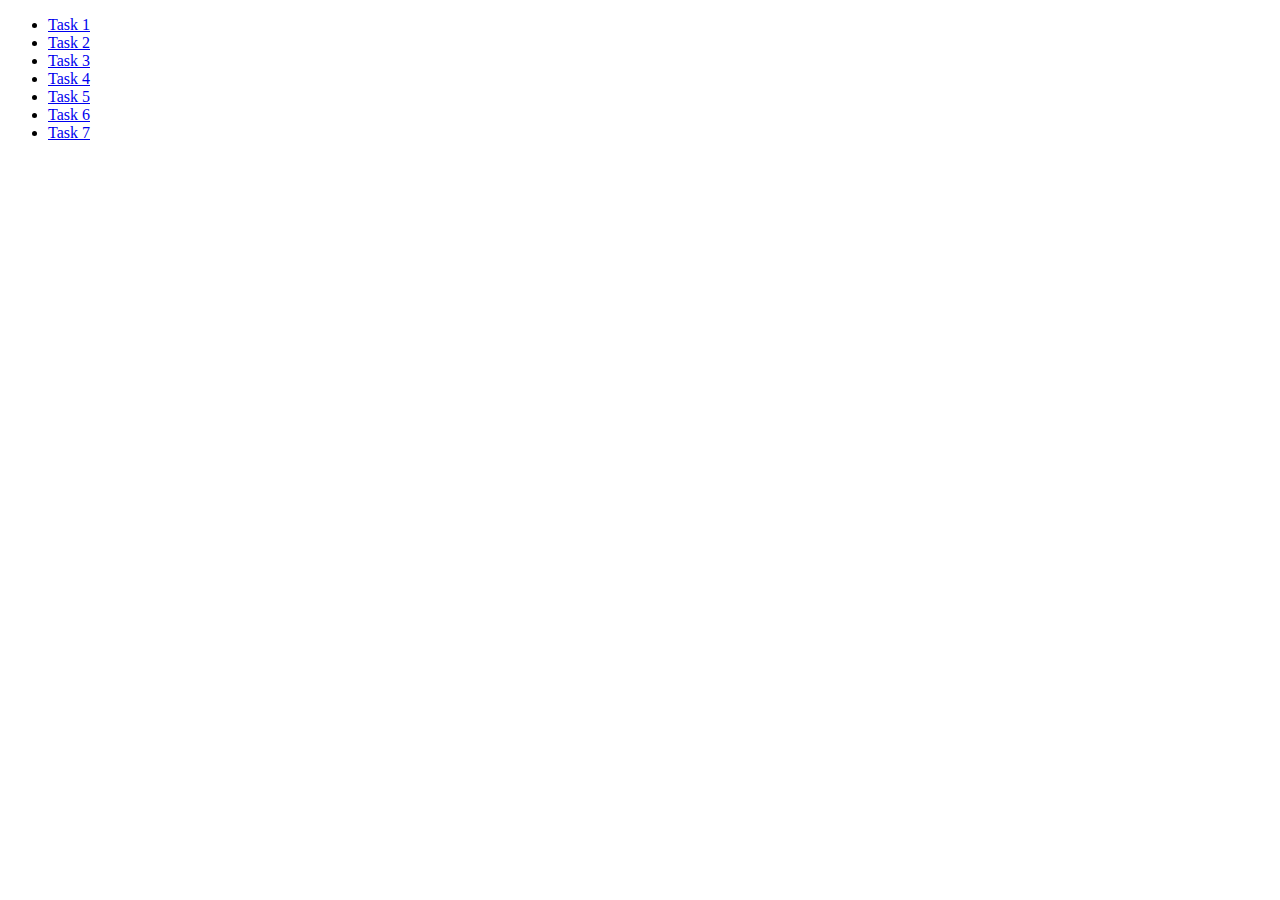
<file: index.html>
<!DOCTYPE html>
<html lang="en">
  <head>
    <meta charset="UTF-8" />
    <meta name="viewport" content="width=device-width, initial-scale=1.0" />
    <title>HW 7</title>
  </head>

  <body>
    <ul>
      <li><a href="./task-1.html">Task 1</a></li>
      <li><a href="./task-2.html">Task 2</a></li>
      <li><a href="./task-3.html">Task 3</a></li>
      <li><a href="./task-4.html">Task 4</a></li>
      <li><a href="./task-5.html">Task 5</a></li>
      <li><a href="./task-6.html">Task 6</a></li>
      <li><a href="./task-7.html">Task 7</a></li>
    </ul>
  </body>
</html>
</file>
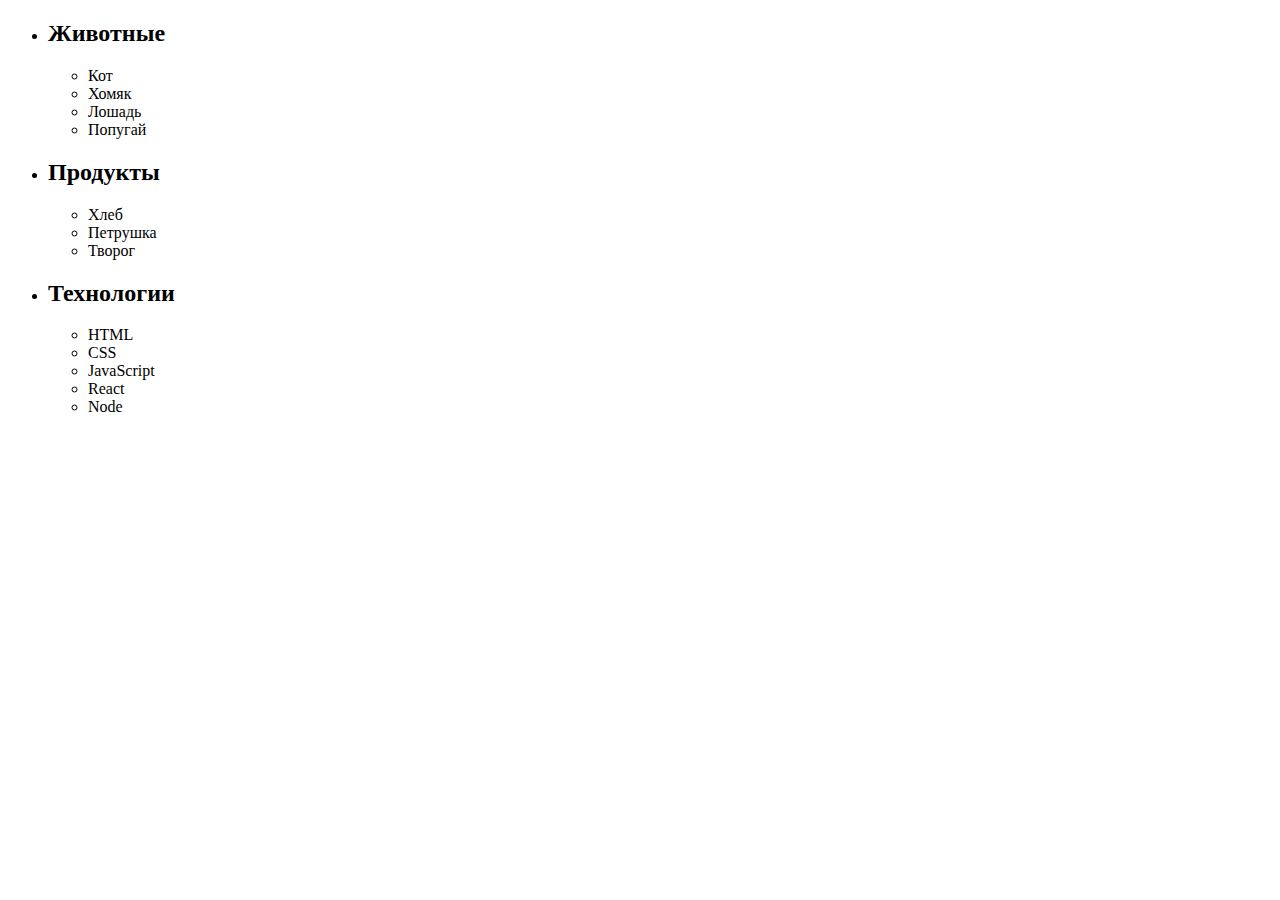
<file: task-1.html>
<!DOCTYPE html>
<html lang="en">
  <head>
    <meta charset="UTF-8" />
    <meta name="viewport" content="width=device-width, initial-scale=1.0" />
    <title>Task-1</title>
  </head>
  <body>
    <ul id="categories">
      <li class="item">
        <h2>Животные</h2>

        <ul>
          <li>Кот</li>
          <li>Хомяк</li>
          <li>Лошадь</li>
          <li>Попугай</li>
        </ul>
      </li>
      <li class="item">
        <h2>Продукты</h2>

        <ul>
          <li>Хлеб</li>
          <li>Петрушка</li>
          <li>Творог</li>
        </ul>
      </li>
      <li class="item">
        <h2>Технологии</h2>

        <ul>
          <li>HTML</li>
          <li>CSS</li>
          <li>JavaScript</li>
          <li>React</li>
          <li>Node</li>
        </ul>
      </li>
    </ul>
    <script src="./task-1.js" type="module"></script>
  </body>
</html>
</file>
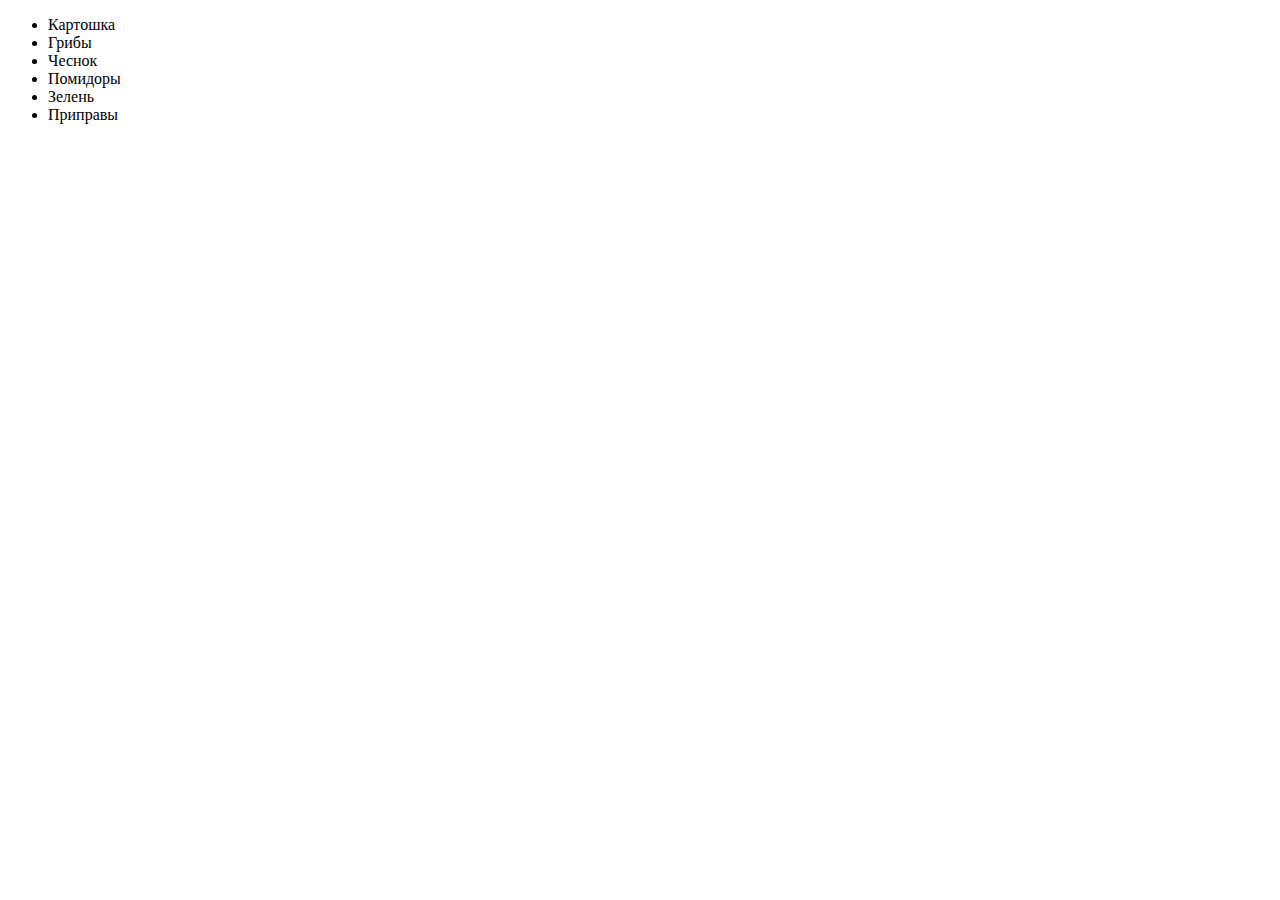
<file: task-2.html>
<!DOCTYPE html>
<html lang="en">
  <head>
    <meta charset="UTF-8" />
    <meta name="viewport" content="width=device-width, initial-scale=1.0" />
    <title>Task-2</title>
  </head>
  <body>
    <ul id="ingredients"></ul>
    <script src="./task-2.js" type="module"></script>
  </body>
</html>
</file>
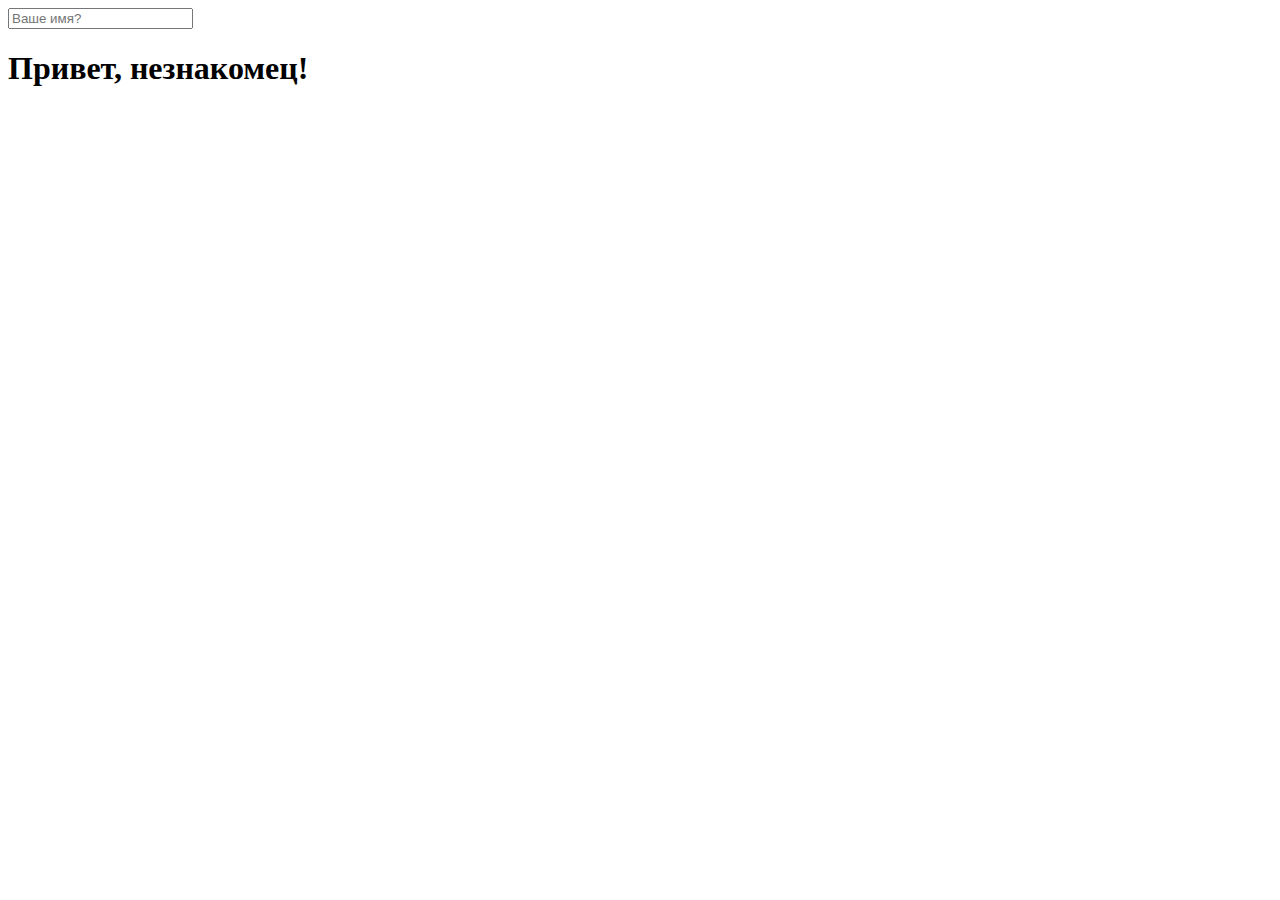
<file: task-5.html>
<!DOCTYPE html>
<html lang="en">
  <head>
    <meta charset="UTF-8" />
    <meta name="viewport" content="width=device-width, initial-scale=1.0" />
    <title>Task-5</title>
  </head>
  <body>
    <input type="text" placeholder="Ваше имя?" id="name-input" />
    <h1>Привет, <span id="name-output">незнакомец</span>!</h1>
    <script src="./task-5.js" type="module"></script>
  </body>
</html>
</file>
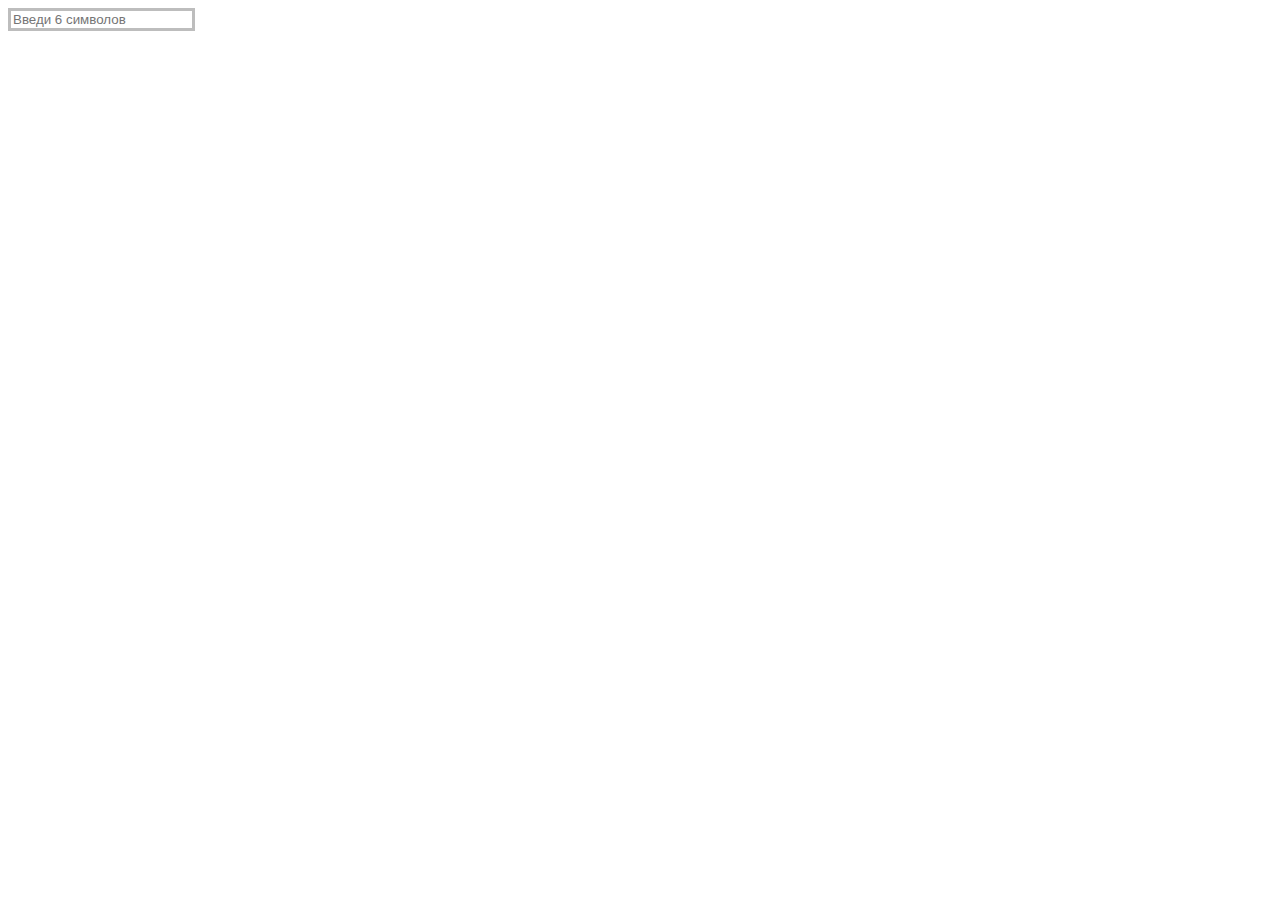
<file: task-6.html>
<!DOCTYPE html>
<html lang="en">
  <head>
    <meta charset="UTF-8" />
    <meta name="viewport" content="width=device-width, initial-scale=1.0" />
    <title>Task-6</title>
    <link rel="stylesheet" href="./css/task-6.css" />
  </head>
  <body>
    <input
      type="text"
      id="validation-input"
      data-length="6"
      placeholder="Введи 6 символов"
    />
    <script src="./task-6.js" type="module"></script>
  </body>
</html>
</file>
<file: css/task-6.css>
#validation-input {
  border: 3px solid #bdbdbd;
}

#validation-input.valid {
  border-color: #4caf50;
}

#validation-input.invalid {
  border-color: #f44336;
}
</file>
